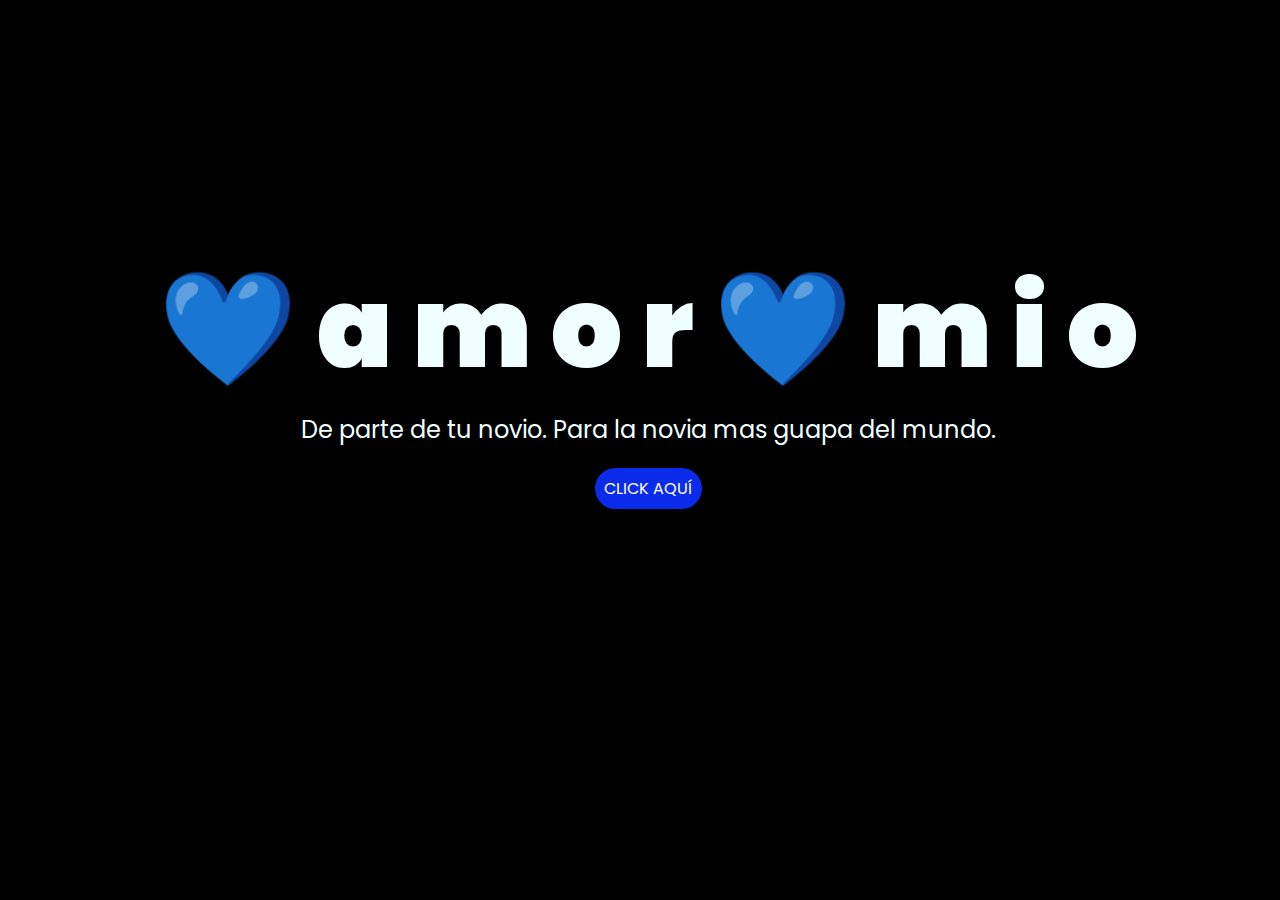
<file: index.html>
<!DOCTYPE html>
<html lang="es">

<head>
    <meta charset="UTF-8">
    <meta http-equiv="X-UA-Compatible" content="IE=edge">
    <meta name="viewport" content="width=device-width, initial-scale=1.0">
    <link rel="stylesheet" href="css/style.css">
    <link rel="icon" href="img/flowers.png" type="image/x-icon">
    <title>Flowers</title>
</head>

<body>
    <div class="greetings">
        <span>💙</span>
        <span>a</span>
        <span>m</span>
        <span>o</span>
        <span>r</span>
        <span>💙</span>
        <span>m</span>
        <span>i</span>
        <span>o</span>
    </div>
    <div class="description">
        <span>De parte de tu novio.
            Para la novia mas guapa del mundo.
        </span>
    </div>
    <div class="button">
        <button class="botones">
            <a href="flower.html" style="color: #fff;">CLICK AQUÍ</a>
        </button>
    </div>

</body>

</html>
</file>
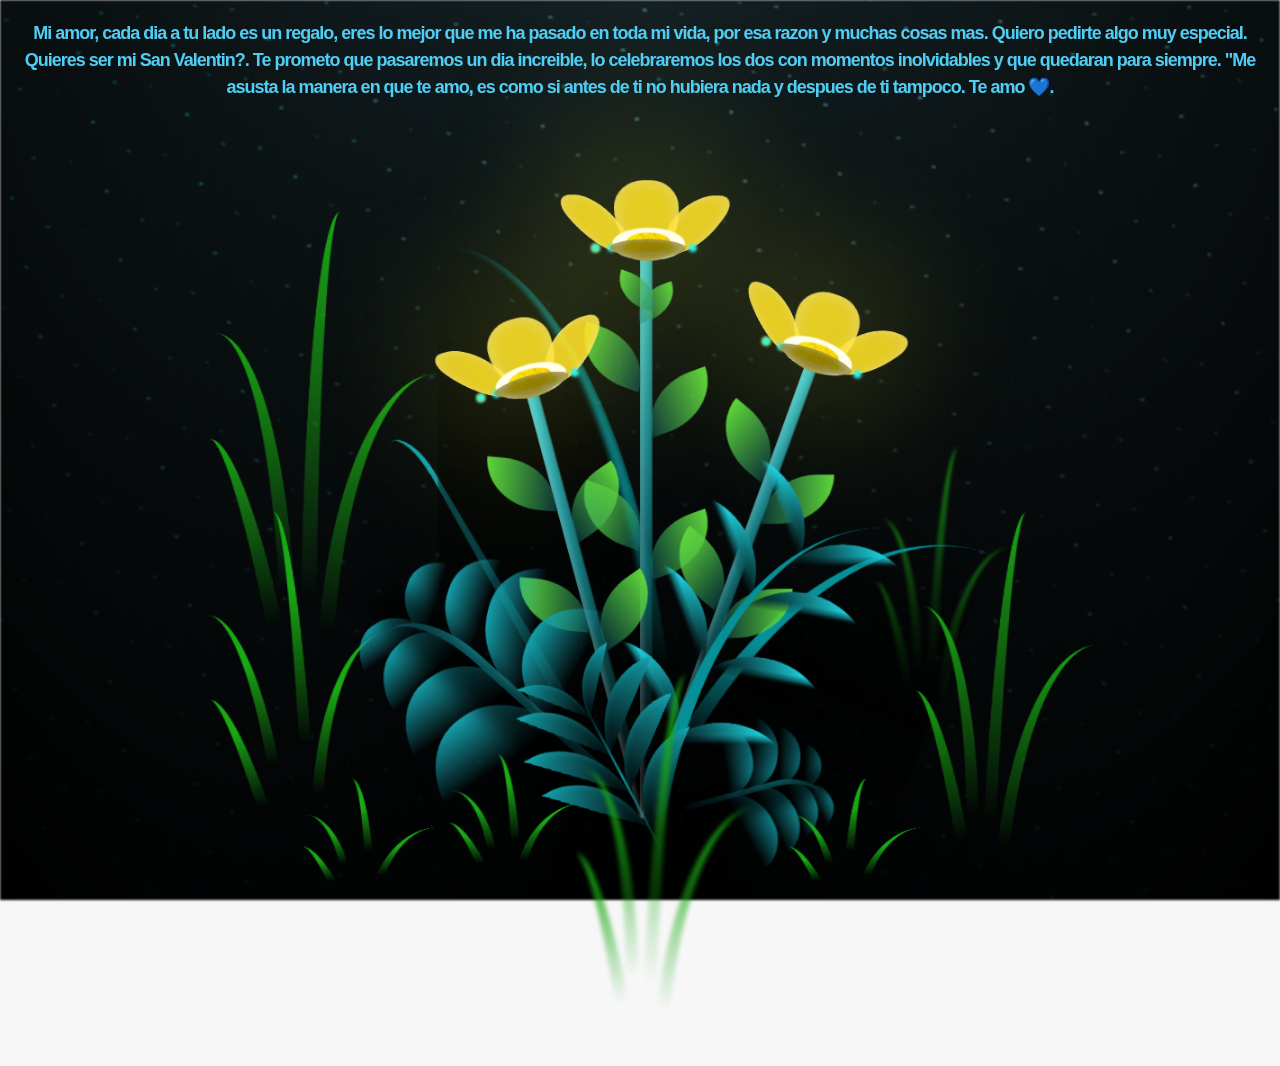
<file: flower.html>
<!DOCTYPE html>
<html lang="es">
  <head>
    <meta charset="UTF-8" />
    <meta http-equiv="X-UA-Compatible" content="IE=edge" />
    <meta name="viewport" content="width=device-width, initial-scale=1.0" />
    <link rel="stylesheet" href="css/main.css" />
    <link rel="icon" href="img/flowers.png" type="image/x-icon" />
    <title>Flower</title>
  </head>
  <body class="container">
    <div id="lyrics">
      <audio src="sound/ChristianBasso&HaienQiu-Flowers.mp3" autoplay></audio>
    </div>
    
    <h1 class="titulo"> Mi amor, cada dia a tu lado es un regalo, eres lo mejor que me ha pasado en toda mi vida, por esa razon y  muchas cosas mas. Quiero pedirte algo muy especial. Quieres ser mi San Valentin?. Te prometo que  pasaremos un dia increible, lo celebraremos los dos con momentos inolvidables y que quedaran para siempre. "Me asusta la manera en que te amo, es como si antes de ti no hubiera nada y despues de ti tampoco. Te amo 💙. </h1>
    <div class="night"></div>
    <div class="flowers">
      <div class="flower flower--1">
        <div class="flower__leafs flower__leafs--1">
          <div class="flower__leaf flower__leaf--1"></div>
          <div class="flower__leaf flower__leaf--2"></div>
          <div class="flower__leaf flower__leaf--3"></div>
          <div class="flower__leaf flower__leaf--4"></div>
          <div class="flower__white-circle"></div>

          <div class="flower__light flower__light--1"></div>
          <div class="flower__light flower__light--2"></div>
          <div class="flower__light flower__light--3"></div>
          <div class="flower__light flower__light--4"></div>
          <div class="flower__light flower__light--5"></div>
          <div class="flower__light flower__light--6"></div>
          <div class="flower__light flower__light--7"></div>
          <div class="flower__light flower__light--8"></div>
        </div>
        <div class="flower__line">
          <div class="flower__line__leaf flower__line__leaf--1"></div>
          <div class="flower__line__leaf flower__line__leaf--2"></div>
          <div class="flower__line__leaf flower__line__leaf--3"></div>
          <div class="flower__line__leaf flower__line__leaf--4"></div>
          <div class="flower__line__leaf flower__line__leaf--5"></div>
          <div class="flower__line__leaf flower__line__leaf--6"></div>
        </div>
      </div>

      <div class="flower flower--2">
        <div class="flower__leafs flower__leafs--2">
          <div class="flower__leaf flower__leaf--1"></div>
          <div class="flower__leaf flower__leaf--2"></div>
          <div class="flower__leaf flower__leaf--3"></div>
          <div class="flower__leaf flower__leaf--4"></div>
          <div class="flower__white-circle"></div>

          <div class="flower__light flower__light--1"></div>
          <div class="flower__light flower__light--2"></div>
          <div class="flower__light flower__light--3"></div>
          <div class="flower__light flower__light--4"></div>
          <div class="flower__light flower__light--5"></div>
          <div class="flower__light flower__light--6"></div>
          <div class="flower__light flower__light--7"></div>
          <div class="flower__light flower__light--8"></div>
        </div>
        <div class="flower__line">
          <div class="flower__line__leaf flower__line__leaf--1"></div>
          <div class="flower__line__leaf flower__line__leaf--2"></div>
          <div class="flower__line__leaf flower__line__leaf--3"></div>
          <div class="flower__line__leaf flower__line__leaf--4"></div>
        </div>
      </div>

      <div class="flower flower--3">
        <div class="flower__leafs flower__leafs--3">
          <div class="flower__leaf flower__leaf--1"></div>
          <div class="flower__leaf flower__leaf--2"></div>
          <div class="flower__leaf flower__leaf--3"></div>
          <div class="flower__leaf flower__leaf--4"></div>
          <div class="flower__white-circle"></div>

          <div class="flower__light flower__light--1"></div>
          <div class="flower__light flower__light--2"></div>
          <div class="flower__light flower__light--3"></div>
          <div class="flower__light flower__light--4"></div>
          <div class="flower__light flower__light--5"></div>
          <div class="flower__light flower__light--6"></div>
          <div class="flower__light flower__light--7"></div>
          <div class="flower__light flower__light--8"></div>
        </div>
        <div class="flower__line">
          <div class="flower__line__leaf flower__line__leaf--1"></div>
          <div class="flower__line__leaf flower__line__leaf--2"></div>
          <div class="flower__line__leaf flower__line__leaf--3"></div>
          <div class="flower__line__leaf flower__line__leaf--4"></div>
        </div>
      </div>

      <div class="grow-ans" style="--d: 1.2s">
        <div class="flower__g-long">
          <div class="flower__g-long__top"></div>
          <div class="flower__g-long__bottom"></div>
        </div>
      </div>

      <div class="growing-grass">
        <div class="flower__grass flower__grass--1">
          <div class="flower__grass--top"></div>
          <div class="flower__grass--bottom"></div>
          <div class="flower__grass__leaf flower__grass__leaf--1"></div>
          <div class="flower__grass__leaf flower__grass__leaf--2"></div>
          <div class="flower__grass__leaf flower__grass__leaf--3"></div>
          <div class="flower__grass__leaf flower__grass__leaf--4"></div>
          <div class="flower__grass__leaf flower__grass__leaf--5"></div>
          <div class="flower__grass__leaf flower__grass__leaf--6"></div>
          <div class="flower__grass__leaf flower__grass__leaf--7"></div>
          <div class="flower__grass__leaf flower__grass__leaf--8"></div>
          <div class="flower__grass__overlay"></div>
        </div>
      </div>

      <div class="growing-grass">
        <div class="flower__grass flower__grass--2">
          <div class="flower__grass--top"></div>
          <div class="flower__grass--bottom"></div>
          <div class="flower__grass__leaf flower__grass__leaf--1"></div>
          <div class="flower__grass__leaf flower__grass__leaf--2"></div>
          <div class="flower__grass__leaf flower__grass__leaf--3"></div>
          <div class="flower__grass__leaf flower__grass__leaf--4"></div>
          <div class="flower__grass__leaf flower__grass__leaf--5"></div>
          <div class="flower__grass__leaf flower__grass__leaf--6"></div>
          <div class="flower__grass__leaf flower__grass__leaf--7"></div>
          <div class="flower__grass__leaf flower__grass__leaf--8"></div>
          <div class="flower__grass__overlay"></div>
        </div>
      </div>

      <div class="grow-ans" style="--d: 2.4s">
        <div class="flower__g-right flower__g-right--1">
          <div class="leaf"></div>
        </div>
      </div>

      <div class="grow-ans" style="--d: 2.8s">
        <div class="flower__g-right flower__g-right--2">
          <div class="leaf"></div>
        </div>
      </div>

      <div class="grow-ans" style="--d: 2.8s">
        <div class="flower__g-front">
          <div
            class="flower__g-front__leaf-wrapper flower__g-front__leaf-wrapper--1"
          >
            <div class="flower__g-front__leaf"></div>
          </div>
          <div
            class="flower__g-front__leaf-wrapper flower__g-front__leaf-wrapper--2"
          >
            <div class="flower__g-front__leaf"></div>
          </div>
          <div
            class="flower__g-front__leaf-wrapper flower__g-front__leaf-wrapper--3"
          >
            <div class="flower__g-front__leaf"></div>
          </div>
          <div
            class="flower__g-front__leaf-wrapper flower__g-front__leaf-wrapper--4"
          >
            <div class="flower__g-front__leaf"></div>
          </div>
          <div
            class="flower__g-front__leaf-wrapper flower__g-front__leaf-wrapper--5"
          >
            <div class="flower__g-front__leaf"></div>
          </div>
          <div
            class="flower__g-front__leaf-wrapper flower__g-front__leaf-wrapper--6"
          >
            <div class="flower__g-front__leaf"></div>
          </div>
          <div
            class="flower__g-front__leaf-wrapper flower__g-front__leaf-wrapper--7"
          >
            <div class="flower__g-front__leaf"></div>
          </div>
          <div
            class="flower__g-front__leaf-wrapper flower__g-front__leaf-wrapper--8"
          >
            <div class="flower__g-front__leaf"></div>
          </div>
          <div class="flower__g-front__line"></div>
        </div>
      </div>

      <div class="grow-ans" style="--d: 3.2s">
        <div class="flower__g-fr">
          <div class="leaf"></div>
          <div class="flower__g-fr__leaf flower__g-fr__leaf--1"></div>
          <div class="flower__g-fr__leaf flower__g-fr__leaf--2"></div>
          <div class="flower__g-fr__leaf flower__g-fr__leaf--3"></div>
          <div class="flower__g-fr__leaf flower__g-fr__leaf--4"></div>
          <div class="flower__g-fr__leaf flower__g-fr__leaf--5"></div>
          <div class="flower__g-fr__leaf flower__g-fr__leaf--6"></div>
          <div class="flower__g-fr__leaf flower__g-fr__leaf--7"></div>
          <div class="flower__g-fr__leaf flower__g-fr__leaf--8"></div>
        </div>
      </div>

      <div class="long-g long-g--0">
        <div class="grow-ans" style="--d: 3s">
          <div class="leaf leaf--0"></div>
        </div>
        <div class="grow-ans" style="--d: 2.2s">
          <div class="leaf leaf--1"></div>
        </div>
        <div class="grow-ans" style="--d: 3.4s">
          <div class="leaf leaf--2"></div>
        </div>
        <div class="grow-ans" style="--d: 3.6s">
          <div class="leaf leaf--3"></div>
        </div>
      </div>

      <div class="long-g long-g--1">
        <div class="grow-ans" style="--d: 3.6s">
          <div class="leaf leaf--0"></div>
        </div>
        <div class="grow-ans" style="--d: 3.8s">
          <div class="leaf leaf--1"></div>
        </div>
        <div class="grow-ans" style="--d: 4s">
          <div class="leaf leaf--2"></div>
        </div>
        <div class="grow-ans" style="--d: 4.2s">
          <div class="leaf leaf--3"></div>
        </div>
      </div>

      <div class="long-g long-g--2">
        <div class="grow-ans" style="--d: 4s">
          <div class="leaf leaf--0"></div>
        </div>
        <div class="grow-ans" style="--d: 4.2s">
          <div class="leaf leaf--1"></div>
        </div>
        <div class="grow-ans" style="--d: 4.4s">
          <div class="leaf leaf--2"></div>
        </div>
        <div class="grow-ans" style="--d: 4.6s">
          <div class="leaf leaf--3"></div>
        </div>
      </div>

      <div class="long-g long-g--3">
        <div class="grow-ans" style="--d: 4s">
          <div class="leaf leaf--0"></div>
        </div>
        <div class="grow-ans" style="--d: 4.2s">
          <div class="leaf leaf--1"></div>
        </div>
        <div class="grow-ans" style="--d: 3s">
          <div class="leaf leaf--2"></div>
        </div>
        <div class="grow-ans" style="--d: 3.6s">
          <div class="leaf leaf--3"></div>
        </div>
      </div>

      <div class="long-g long-g--4">
        <div class="grow-ans" style="--d: 4s">
          <div class="leaf leaf--0"></div>
        </div>
        <div class="grow-ans" style="--d: 4.2s">
          <div class="leaf leaf--1"></div>
        </div>
        <div class="grow-ans" style="--d: 3s">
          <div class="leaf leaf--2"></div>
        </div>
        <div class="grow-ans" style="--d: 3.6s">
          <div class="leaf leaf--3"></div>
        </div>
      </div>

      <div class="long-g long-g--5">
        <div class="grow-ans" style="--d: 4s">
          <div class="leaf leaf--0"></div>
        </div>
        <div class="grow-ans" style="--d: 4.2s">
          <div class="leaf leaf--1"></div>
        </div>
        <div class="grow-ans" style="--d: 3s">
          <div class="leaf leaf--2"></div>
        </div>
        <div class="grow-ans" style="--d: 3.6s">
          <div class="leaf leaf--3"></div>
        </div>
      </div>

      <div class="long-g long-g--6">
        <div class="grow-ans" style="--d: 4.2s">
          <div class="leaf leaf--0"></div>
        </div>
        <div class="grow-ans" style="--d: 4.4s">
          <div class="leaf leaf--1"></div>
        </div>
        <div class="grow-ans" style="--d: 4.6s">
          <div class="leaf leaf--2"></div>
        </div>
        <div class="grow-ans" style="--d: 4.8s">
          <div class="leaf leaf--3"></div>
        </div>
      </div>

      <div class="long-g long-g--7">
        <div class="grow-ans" style="--d: 3s">
          <div class="leaf leaf--0"></div>
        </div>
        <div class="grow-ans" style="--d: 3.2s">
          <div class="leaf leaf--1"></div>
        </div>
        <div class="grow-ans" style="--d: 3.5s">
          <div class="leaf leaf--2"></div>
        </div>
        <div class="grow-ans" style="--d: 3.6s">
          <div class="leaf leaf--3"></div>
        </div>
      </div>
    </div>
    <script src="anim.js"></script>
    <script src="main.js"></script>
  </body>
</html>
</file>
<file: css/style.css>
@import url('https://fonts.googleapis.com/css2?family=Poppins:ital,wght@0,500;1,900&display=swap');
*{
    font-family: 'Poppins',cursive;
}
body{
    color: azure;
    width: 100%;
    height: 82vh;
    display: flex;
    flex-direction: column;
    align-items: center;
    justify-content: center;
    background-color: black;
    /* padding-top: -30; */
}

.botones{
    padding: 9px;
    border-radius: 80px;
    background-color: transparent;
    border: none;
}

.botones a{
    background-color: #0a2be9;
    padding: 9px;
    border-radius: 80px;
    -webkit-border-radius: 80px;
    -moz-border-radius: 80px;
    -ms-border-radius: 80px;
    -o-border-radius: 80px;

}

.botones a:focus{
    background-color: rgb(50, 194, 194);
}

.greetings{
    font-size: 7rem;
    font-weight: 900;
}
.greetings > span{
    animation: glow 2.5s ease-in-out infinite;
}
@keyframes glow{
    0%, 100%{
        color: #fff;
        text-shadow: 0 0 12px #39c6d6, 0 0 50px #39c6d6, 0 0 100px #39c6d6;
    }
    10%, 90%{
        color: #111;
        text-shadow: none;
    }
}
.greetings > span:nth-child(2){
    animation-delay: .2s ;
}
.greetings > span:nth-child(3){
    animation-delay: .4s ;
}
.greetings > span:nth-child(4){
    animation-delay: .6s;
}
.greetings > span:nth-child(5){
    animation-delay: .8s;
}
.greetings > span:nth-child(6){
    animation-delay: 1s;
}

.description{
    font-size: 1.5rem;
    margin-bottom: 20px;
}

.button a{
    text-decoration: none;
    font-size: 1rem;
    color: #111;
}

@media screen and (max-width:574px){
    .greetings{
        display: block;
        font-size: 4rem;
        font-weight: 800;
        text-align: center;
    }
    .description{
        font-size: 2rem;
    }
    
    .button a{
        font-size: 1rem;
    }
}
</file>
<file: css/main.css>
*,
*::after,
*::before {
  padding: 0;
  margin: 0;
  box-sizing: border-box;
}

:root {
  --dark-color: #000;
}

body {
  display: flex;
  align-items: flex-end;
  justify-content: center;
  min-height: 100vh;
  background-color: var(--dark-color);
  overflow: hidden;
  perspective: 1000px;
}

#lyrics {
  font-size: 28px;
  font-family: "Franklin Gothic Medium", "Arial Narrow", Arial, sans-serif;
  color: white;
  position: absolute;
  margin-bottom: 20%;
  z-index: 1;
  font-weight: bold;
  letter-spacing: 4px;
}
@media only screen and (max-width: 600px) {
  /* Estilos específicos para dispositivos con un ancho máximo de 600px */
  #lyrics {
      font-size: 14px; /* Reduce el tamaño del texto para dispositivos más pequeños */
      margin-bottom: 530px;
      letter-spacing: 3px;
  }

}
.titulo {
  width: 1250px;
  font-family: "Lucida Calligraphy", Edwardian Script ITC, sans-serif;
  font-weight: bold;
  letter-spacing: -1px;
  margin-bottom: 20px; /* Reducir el margen inferior */
  color: rgb(79, 205, 243);
  opacity: 100%;
  animation: fadeIn 3s ease-in-out forwards;
  text-align: center; /* Centrar el texto */
  font-size: large;
  position: absolute; /* Posicionar el título en la parte superior */
  top: 20px; /* Ajustar la distancia desde la parte superior */
  left: 50%; /* Centrar horizontalmente */
  transform: translateX(-50%); /* Centrar horizontalmente */
  z-index: 2; /* Asegurar que el título esté por encima de otros elementos */
  
}
@keyframes fadeIn {
  from {
    opacity: 0;
  }
  to {
    opacity: 1;
  }
}

.night {
  z-index: -1;
  position: absolute;
  left: 50%;
  top: 0;
  transform: translateX(-50%);
  width: 100%;
  height: 100%;
  filter: blur(0.1vmin);
  background-image: radial-gradient(
      ellipse at top,
      transparent 0%,
      var(--dark-color)
    ),
    radial-gradient(
      ellipse at bottom,
      var(--dark-color),
      rgba(145, 233, 255, 0.2)
    ),
    repeating-linear-gradient(
      220deg,
      rgb(0, 0, 0) 0px,
      rgb(0, 0, 0) 19px,
      transparent 19px,
      transparent 22px
    ),
    repeating-linear-gradient(
      189deg,
      rgb(0, 0, 0) 0px,
      rgb(0, 0, 0) 19px,
      transparent 19px,
      transparent 22px
    ),
    repeating-linear-gradient(
      148deg,
      rgb(0, 0, 0) 0px,
      rgb(0, 0, 0) 19px,
      transparent 19px,
      transparent 22px
    ),
    linear-gradient(90deg, rgb(0, 255, 250), rgb(240, 240, 240));
}

.flowers {
  position: relative;
  transform: scale(0.9);
  /*margin-bottom: 100px;
  */
}

@media only screen and (max-width: 600px) {
  /* Estilos específicos para dispositivos con un ancho máximo de 600px */
.flowers {
      font-size: 14px;
      margin-bottom: 35%;
      letter-spacing: 3px;
      transform: scale(1.0);
}

}

.flower {
  position: absolute;
  bottom: 10vmin;
  transform-origin: bottom center;
  z-index: 10;
  --fl-speed: 0.8s;
}
.flower--1 {
  -webkit-animation: moving-flower-1 4s linear infinite;
  animation: moving-flower-1 4s linear infinite;
}
.flower--1 .flower__line {
  height: 70vmin;
  -webkit-animation-delay: 0.3s;
  animation-delay: 0.3s;
}
.flower--1 .flower__line__leaf--1 {
  -webkit-animation: blooming-leaf-right var(--fl-speed) 1.6s backwards;
  animation: blooming-leaf-right var(--fl-speed) 1.6s backwards;
}
.flower--1 .flower__line__leaf--2 {
  -webkit-animation: blooming-leaf-right var(--fl-speed) 1.4s backwards;
  animation: blooming-leaf-right var(--fl-speed) 1.4s backwards;
}
.flower--1 .flower__line__leaf--3 {
  -webkit-animation: blooming-leaf-left var(--fl-speed) 1.2s backwards;
  animation: blooming-leaf-left var(--fl-speed) 1.2s backwards;
}
.flower--1 .flower__line__leaf--4 {
  -webkit-animation: blooming-leaf-left var(--fl-speed) 1s backwards;
  animation: blooming-leaf-left var(--fl-speed) 1s backwards;
}
.flower--1 .flower__line__leaf--5 {
  -webkit-animation: blooming-leaf-right var(--fl-speed) 1.8s backwards;
  animation: blooming-leaf-right var(--fl-speed) 1.8s backwards;
}
.flower--1 .flower__line__leaf--6 {
  -webkit-animation: blooming-leaf-left var(--fl-speed) 2s backwards;
  animation: blooming-leaf-left var(--fl-speed) 2s backwards;
}
.flower--2 {
  left: 50%;
  transform: rotate(20deg);
  -webkit-animation: moving-flower-2 4s linear infinite;
  animation: moving-flower-2 4s linear infinite;
}
.flower--2 .flower__line {
  height: 60vmin;
  -webkit-animation-delay: 0.6s;
  animation-delay: 0.6s;
}
.flower--2 .flower__line__leaf--1 {
  -webkit-animation: blooming-leaf-right var(--fl-speed) 1.9s backwards;
  animation: blooming-leaf-right var(--fl-speed) 1.9s backwards;
}
.flower--2 .flower__line__leaf--2 {
  -webkit-animation: blooming-leaf-right var(--fl-speed) 1.7s backwards;
  animation: blooming-leaf-right var(--fl-speed) 1.7s backwards;
}
.flower--2 .flower__line__leaf--3 {
  -webkit-animation: blooming-leaf-left var(--fl-speed) 1.5s backwards;
  animation: blooming-leaf-left var(--fl-speed) 1.5s backwards;
}
.flower--2 .flower__line__leaf--4 {
  -webkit-animation: blooming-leaf-left var(--fl-speed) 1.3s backwards;
  animation: blooming-leaf-left var(--fl-speed) 1.3s backwards;
}
.flower--3 {
  left: 50%;
  transform: rotate(-15deg);
  -webkit-animation: moving-flower-3 4s linear infinite;
  animation: moving-flower-3 4s linear infinite;
}
.flower--3 .flower__line {
  -webkit-animation-delay: 0.9s;
  animation-delay: 0.9s;
}
.flower--3 .flower__line__leaf--1 {
  -webkit-animation: blooming-leaf-right var(--fl-speed) 2.5s backwards;
  animation: blooming-leaf-right var(--fl-speed) 2.5s backwards;
}
.flower--3 .flower__line__leaf--2 {
  -webkit-animation: blooming-leaf-right var(--fl-speed) 2.3s backwards;
  animation: blooming-leaf-right var(--fl-speed) 2.3s backwards;
}
.flower--3 .flower__line__leaf--3 {
  -webkit-animation: blooming-leaf-left var(--fl-speed) 2.1s backwards;
  animation: blooming-leaf-left var(--fl-speed) 2.1s backwards;
}
.flower--3 .flower__line__leaf--4 {
  -webkit-animation: blooming-leaf-left var(--fl-speed) 1.9s backwards;
  animation: blooming-leaf-left var(--fl-speed) 1.9s backwards;
}
.flower__leafs {
  position: relative;
  -webkit-animation: blooming-flower 2s backwards;
  animation: blooming-flower 2s backwards;
}
.flower__leafs--1 {
  -webkit-animation-delay: 1.1s;
  animation-delay: 1.1s;
}
.flower__leafs--2 {
  -webkit-animation-delay: 1.4s;
  animation-delay: 1.4s;
}
.flower__leafs--3 {
  -webkit-animation-delay: 1.7s;
  animation-delay: 1.7s;
}
.flower__leafs::after {
  content: "";
  position: absolute;
  left: 0;
  top: 0;
  transform: translate(-50%, -100%);
  width: 8vmin;
  height: 8vmin;
  background-color: #f9fd25;
  /* background-color: #fd2525; */
  filter: blur(10vmin);
}
.flower__leaf {
  position: absolute;
  bottom: 0;
  left: 50%;
  width: 8vmin;
  height: 11vmin;
  border-radius: 51% 49% 47% 53%/44% 45% 55% 69%;
  background-color: #253bfd;
  background-color: #fddd25;
  transform-origin: bottom center;
  opacity: 0.9;
  box-shadow: inset 0 0 2vmin rgba(255, 255, 255, 0.5);
}
.flower__leaf--1 {
  transform: translate(-10%, 1%) rotateY(40deg) rotateX(-50deg);
}
.flower__leaf--2 {
  transform: translate(-50%, -4%) rotateX(40deg);
}
.flower__leaf--3 {
  transform: translate(-90%, 0%) rotateY(45deg) rotateX(50deg);
}
.flower__leaf--4 {
  width: 8vmin;
  height: 8vmin;
  transform-origin: bottom left;
  border-radius: 4vmin 10vmin 4vmin 4vmin;
  transform: translate(0%, 18%) rotateX(70deg) rotate(-43deg);
  background-color: #7c6901;
  z-index: 1;
  opacity: 0.8;
}
.flower__white-circle {
  position: absolute;
  left: -3.5vmin;
  top: -3vmin;
  width: 9vmin;
  height: 4vmin;
  border-radius: 50%;
  background-color: #fff;
}
.flower__white-circle::after {
  content: "";
  position: absolute;
  left: 50%;
  top: 45%;
  transform: translate(-50%, -50%);
  width: 60%;
  height: 60%;
  border-radius: inherit;
  background-image: repeating-linear-gradient(
      135deg,
      rgba(0, 0, 0, 0.03) 0px,
      rgba(0, 0, 0, 0.03) 1px,
      transparent 1px,
      transparent 12px
    ),
    repeating-linear-gradient(
      45deg,
      rgba(0, 0, 0, 0.03) 0px,
      rgba(0, 0, 0, 0.03) 1px,
      transparent 1px,
      transparent 12px
    ),
    repeating-linear-gradient(
      67.5deg,
      rgba(0, 0, 0, 0.03) 0px,
      rgba(0, 0, 0, 0.03) 1px,
      transparent 1px,
      transparent 12px
    ),
    repeating-linear-gradient(
      135deg,
      rgba(0, 0, 0, 0.03) 0px,
      rgba(0, 0, 0, 0.03) 1px,
      transparent 1px,
      transparent 12px
    ),
    repeating-linear-gradient(
      45deg,
      rgba(0, 0, 0, 0.03) 0px,
      rgba(0, 0, 0, 0.03) 1px,
      transparent 1px,
      transparent 12px
    ),
    repeating-linear-gradient(
      112.5deg,
      rgba(0, 0, 0, 0.03) 0px,
      rgba(0, 0, 0, 0.03) 1px,
      transparent 1px,
      transparent 12px
    ),
    repeating-linear-gradient(
      112.5deg,
      rgba(0, 0, 0, 0.03) 0px,
      rgba(0, 0, 0, 0.03) 1px,
      transparent 1px,
      transparent 12px
    ),
    repeating-linear-gradient(
      45deg,
      rgba(0, 0, 0, 0.03) 0px,
      rgba(0, 0, 0, 0.03) 1px,
      transparent 1px,
      transparent 12px
    ),
    repeating-linear-gradient(
      22.5deg,
      rgba(0, 0, 0, 0.03) 0px,
      rgba(0, 0, 0, 0.03) 1px,
      transparent 1px,
      transparent 12px
    ),
    repeating-linear-gradient(
      45deg,
      rgba(0, 0, 0, 0.03) 0px,
      rgba(0, 0, 0, 0.03) 1px,
      transparent 1px,
      transparent 12px
    ),
    repeating-linear-gradient(
      22.5deg,
      rgba(0, 0, 0, 0.03) 0px,
      rgba(0, 0, 0, 0.03) 1px,
      transparent 1px,
      transparent 12px
    ),
    repeating-linear-gradient(
      135deg,
      rgba(0, 0, 0, 0.03) 0px,
      rgba(0, 0, 0, 0.03) 1px,
      transparent 1px,
      transparent 12px
    ),
    repeating-linear-gradient(
      157.5deg,
      rgba(0, 0, 0, 0.03) 0px,
      rgba(0, 0, 0, 0.03) 1px,
      transparent 1px,
      transparent 12px
    ),
    repeating-linear-gradient(
      67.5deg,
      rgba(0, 0, 0, 0.03) 0px,
      rgba(0, 0, 0, 0.03) 1px,
      transparent 1px,
      transparent 12px
    ),
    repeating-linear-gradient(
      67.5deg,
      rgba(0, 0, 0, 0.03) 0px,
      rgba(0, 0, 0, 0.03) 1px,
      transparent 1px,
      transparent 12px
    ),
    linear-gradient(90deg, rgb(255, 235, 18), rgb(255, 206, 0));
}
.flower__line {
  height: 55vmin;
  width: 1.5vmin;
  background-image: linear-gradient(
      to left,
      rgba(0, 0, 0, 0.2),
      transparent,
      rgba(255, 255, 255, 0.2)
    ),
    linear-gradient(to top, transparent 10%, #14757a, #39c6d6);
  box-shadow: inset 0 0 2px rgba(0, 0, 0, 0.5);
  -webkit-animation: grow-flower-tree 4s backwards;
  animation: grow-flower-tree 4s backwards;
}
.flower__line__leaf {
  --w: 7vmin;
  --h: calc(var(--w) + 2vmin);
  position: absolute;
  top: 20%;
  left: 90%;
  width: var(--w);
  height: var(--h);
  border-top-right-radius: var(--h);
  border-bottom-left-radius: var(--h);
  background-image: linear-gradient(to top, rgba(20, 117, 122, 0.4), #5ed639);
}
.flower__line__leaf--1 {
  transform: rotate(70deg) rotateY(30deg);
}
.flower__line__leaf--2 {
  top: 45%;
  transform: rotate(70deg) rotateY(30deg);
}
.flower__line__leaf--3,
.flower__line__leaf--4,
.flower__line__leaf--6 {
  border-top-right-radius: 0;
  border-bottom-left-radius: 0;
  border-top-left-radius: var(--h);
  border-bottom-right-radius: var(--h);
  left: -460%;
  top: 12%;
  transform: rotate(-70deg) rotateY(30deg);
}
.flower__line__leaf--4 {
  top: 40%;
}
.flower__line__leaf--5 {
  top: 0;
  transform-origin: left;
  transform: rotate(70deg) rotateY(30deg) scale(0.6);
}
.flower__line__leaf--6 {
  top: -2%;
  left: -450%;
  transform-origin: right;
  transform: rotate(-70deg) rotateY(30deg) scale(0.6);
}
.flower__light {
  position: absolute;
  bottom: 0vmin;
  width: 1vmin;
  height: 1vmin;
  background-color: rgb(255, 251, 0);
  border-radius: 50%;
  filter: blur(0.2vmin);
  -webkit-animation: light-ans 4s linear infinite backwards;
  animation: light-ans 4s linear infinite backwards;
}
.flower__light:nth-child(odd) {
  background-color: #23f0ff;
}
.flower__light--1 {
  left: -2vmin;
  -webkit-animation-delay: 1s;
  animation-delay: 1s;
}
.flower__light--2 {
  left: 3vmin;
  -webkit-animation-delay: 0.5s;
  animation-delay: 0.5s;
}
.flower__light--3 {
  left: -6vmin;
  -webkit-animation-delay: 0.3s;
  animation-delay: 0.3s;
}
.flower__light--4 {
  left: 6vmin;
  -webkit-animation-delay: 0.9s;
  animation-delay: 0.9s;
}
.flower__light--5 {
  left: -1vmin;
  -webkit-animation-delay: 1.5s;
  animation-delay: 1.5s;
}
.flower__light--6 {
  left: -4vmin;
  -webkit-animation-delay: 3s;
  animation-delay: 3s;
}
.flower__light--7 {
  left: 3vmin;
  -webkit-animation-delay: 2s;
  animation-delay: 2s;
}
.flower__light--8 {
  left: -6vmin;
  -webkit-animation-delay: 3.5s;
  animation-delay: 3.5s;
}
.flower__grass {
  --c: #159faa;
  --line-w: 1.5vmin;
  position: absolute;
  bottom: 12vmin;
  left: -7vmin;
  display: flex;
  flex-direction: column;
  align-items: flex-end;
  z-index: 20;
  transform-origin: bottom center;
  transform: rotate(-48deg) rotateY(40deg);
}
.flower__grass--1 {
  -webkit-animation: moving-grass 2s linear infinite;
  animation: moving-grass 2s linear infinite;
}
.flower__grass--2 {
  left: 2vmin;
  bottom: 10vmin;
  transform: scale(0.5) rotate(75deg) rotateX(10deg) rotateY(-200deg);
  opacity: 0.8;
  z-index: 0;
  -webkit-animation: moving-grass--2 1.5s linear infinite;
  animation: moving-grass--2 1.5s linear infinite;
}
.flower__grass--top {
  width: 7vmin;
  height: 10vmin;
  border-top-right-radius: 100%;
  border-right: var(--line-w) solid var(--c);
  transform-origin: bottom center;
  transform: rotate(-2deg);
}
.flower__grass--bottom {
  margin-top: -2px;
  width: var(--line-w);
  height: 25vmin;
  background-image: linear-gradient(to top, transparent, var(--c));
}
.flower__grass__leaf {
  --size: 10vmin;
  position: absolute;
  width: calc(var(--size) * 2.1);
  height: var(--size);
  border-top-left-radius: var(--size);
  border-top-right-radius: var(--size);
  background-image: linear-gradient(
    to top,
    transparent,
    transparent 30%,
    var(--c)
  );
  z-index: 100;
}
.flower__grass__leaf--1 {
  top: -6%;
  left: 30%;
  --size: 6vmin;
  transform: rotate(-20deg);
  -webkit-animation: growing-grass-ans--1 2s 2.6s backwards;
  animation: growing-grass-ans--1 2s 2.6s backwards;
}
@-webkit-keyframes growing-grass-ans--1 {
  0% {
    transform-origin: bottom left;
    transform: rotate(-20deg) scale(0);
  }
}
@keyframes growing-grass-ans--1 {
  0% {
    transform-origin: bottom left;
    transform: rotate(-20deg) scale(0);
  }
}
.flower__grass__leaf--2 {
  top: -5%;
  left: -110%;
  --size: 6vmin;
  transform: rotate(10deg);
  -webkit-animation: growing-grass-ans--2 2s 2.4s linear backwards;
  animation: growing-grass-ans--2 2s 2.4s linear backwards;
}
@-webkit-keyframes growing-grass-ans--2 {
  0% {
    transform-origin: bottom right;
    transform: rotate(10deg) scale(0);
  }
}
@keyframes growing-grass-ans--2 {
  0% {
    transform-origin: bottom right;
    transform: rotate(10deg) scale(0);
  }
}
.flower__grass__leaf--3 {
  top: 5%;
  left: 60%;
  --size: 8vmin;
  transform: rotate(-18deg) rotateX(-20deg);
  -webkit-animation: growing-grass-ans--3 2s 2.2s linear backwards;
  animation: growing-grass-ans--3 2s 2.2s linear backwards;
}
@-webkit-keyframes growing-grass-ans--3 {
  0% {
    transform-origin: bottom left;
    transform: rotate(-18deg) rotateX(-20deg) scale(0);
  }
}
@keyframes growing-grass-ans--3 {
  0% {
    transform-origin: bottom left;
    transform: rotate(-18deg) rotateX(-20deg) scale(0);
  }
}
.flower__grass__leaf--4 {
  top: 6%;
  left: -135%;
  --size: 8vmin;
  transform: rotate(2deg);
  -webkit-animation: growing-grass-ans--4 2s 2s linear backwards;
  animation: growing-grass-ans--4 2s 2s linear backwards;
}
@-webkit-keyframes growing-grass-ans--4 {
  0% {
    transform-origin: bottom right;
    transform: rotate(2deg) scale(0);
  }
}
@keyframes growing-grass-ans--4 {
  0% {
    transform-origin: bottom right;
    transform: rotate(2deg) scale(0);
  }
}
.flower__grass__leaf--5 {
  top: 20%;
  left: 60%;
  --size: 10vmin;
  transform: rotate(-24deg) rotateX(-20deg);
  -webkit-animation: growing-grass-ans--5 2s 1.8s linear backwards;
  animation: growing-grass-ans--5 2s 1.8s linear backwards;
}
@-webkit-keyframes growing-grass-ans--5 {
  0% {
    transform-origin: bottom left;
    transform: rotate(-24deg) rotateX(-20deg) scale(0);
  }
}
@keyframes growing-grass-ans--5 {
  0% {
    transform-origin: bottom left;
    transform: rotate(-24deg) rotateX(-20deg) scale(0);
  }
}
.flower__grass__leaf--6 {
  top: 22%;
  left: -180%;
  --size: 10vmin;
  transform: rotate(10deg);
  -webkit-animation: growing-grass-ans--6 2s 1.6s linear backwards;
  animation: growing-grass-ans--6 2s 1.6s linear backwards;
}
@-webkit-keyframes growing-grass-ans--6 {
  0% {
    transform-origin: bottom right;
    transform: rotate(10deg) scale(0);
  }
}
@keyframes growing-grass-ans--6 {
  0% {
    transform-origin: bottom right;
    transform: rotate(10deg) scale(0);
  }
}
.flower__grass__leaf--7 {
  top: 39%;
  left: 70%;
  --size: 10vmin;
  transform: rotate(-10deg);
  -webkit-animation: growing-grass-ans--7 2s 1.4s linear backwards;
  animation: growing-grass-ans--7 2s 1.4s linear backwards;
}
@-webkit-keyframes growing-grass-ans--7 {
  0% {
    transform-origin: bottom left;
    transform: rotate(-10deg) scale(0);
  }
}
@keyframes growing-grass-ans--7 {
  0% {
    transform-origin: bottom left;
    transform: rotate(-10deg) scale(0);
  }
}
.flower__grass__leaf--8 {
  top: 40%;
  left: -215%;
  --size: 11vmin;
  transform: rotate(10deg);
  -webkit-animation: growing-grass-ans--8 2s 1.2s linear backwards;
  animation: growing-grass-ans--8 2s 1.2s linear backwards;
}
@-webkit-keyframes growing-grass-ans--8 {
  0% {
    transform-origin: bottom right;
    transform: rotate(10deg) scale(0);
  }
}
@keyframes growing-grass-ans--8 {
  0% {
    transform-origin: bottom right;
    transform: rotate(10deg) scale(0);
  }
}
.flower__grass__overlay {
  position: absolute;
  top: -10%;
  right: 0%;
  width: 100%;
  height: 100%;
  background-color: rgba(0, 0, 0, 0.6);
  filter: blur(1.5vmin);
  z-index: 100;
}
.flower__g-long {
  --w: 2vmin;
  --h: 6vmin;
  --c: #159faa;
  position: absolute;
  bottom: 10vmin;
  left: -3vmin;
  transform-origin: bottom center;
  transform: rotate(-30deg) rotateY(-20deg);
  display: flex;
  flex-direction: column;
  align-items: flex-end;
  -webkit-animation: flower-g-long-ans 3s linear infinite;
  animation: flower-g-long-ans 3s linear infinite;
}
@-webkit-keyframes flower-g-long-ans {
  0%,
  100% {
    transform: rotate(-30deg) rotateY(-20deg);
  }
  50% {
    transform: rotate(-32deg) rotateY(-20deg);
  }
}
@keyframes flower-g-long-ans {
  0%,
  100% {
    transform: rotate(-30deg) rotateY(-20deg);
  }
  50% {
    transform: rotate(-32deg) rotateY(-20deg);
  }
}
.flower__g-long__top {
  top: calc(var(--h) * -1);
  width: calc(var(--w) + 1vmin);
  height: var(--h);
  border-top-right-radius: 100%;
  border-right: 0.7vmin solid var(--c);
  transform: translate(-0.7vmin, 1vmin);
}
.flower__g-long__bottom {
  width: var(--w);
  height: 50vmin;
  transform-origin: bottom center;
  background-image: linear-gradient(to top, transparent 30%, var(--c));
  box-shadow: inset 0 0 2px rgba(0, 0, 0, 0.5);
  -webkit-clip-path: polygon(35% 0, 65% 1%, 100% 100%, 0% 100%);
  clip-path: polygon(35% 0, 65% 1%, 100% 100%, 0% 100%);
}
.flower__g-right {
  position: absolute;
  bottom: 6vmin;
  left: -2vmin;
  transform-origin: bottom left;
  transform: rotate(20deg);
}
.flower__g-right .leaf {
  width: 30vmin;
  height: 50vmin;
  border-top-left-radius: 100%;
  border-left: 2vmin solid #079097;
  background-image: linear-gradient(
    to bottom,
    transparent,
    var(--dark-color) 60%
  );
  -webkit-mask-image: linear-gradient(to top, transparent 30%, #079097 60%);
}
.flower__g-right--1 {
  -webkit-animation: flower-g-right-ans 2.5s linear infinite;
  animation: flower-g-right-ans 2.5s linear infinite;
}
.flower__g-right--2 {
  left: 5vmin;
  transform: rotateY(-180deg);
  -webkit-animation: flower-g-right-ans--2 3s linear infinite;
  animation: flower-g-right-ans--2 3s linear infinite;
}
.flower__g-right--2 .leaf {
  height: 75vmin;
  filter: blur(0.3vmin);
  opacity: 0.8;
}
@-webkit-keyframes flower-g-right-ans {
  0%,
  100% {
    transform: rotate(20deg);
  }
  50% {
    transform: rotate(24deg) rotateX(-20deg);
  }
}
@keyframes flower-g-right-ans {
  0%,
  100% {
    transform: rotate(20deg);
  }
  50% {
    transform: rotate(24deg) rotateX(-20deg);
  }
}
@-webkit-keyframes flower-g-right-ans--2 {
  0%,
  100% {
    transform: rotateY(-180deg) rotate(0deg) rotateX(-20deg);
  }
  50% {
    transform: rotateY(-180deg) rotate(6deg) rotateX(-20deg);
  }
}
@keyframes flower-g-right-ans--2 {
  0%,
  100% {
    transform: rotateY(-180deg) rotate(0deg) rotateX(-20deg);
  }
  50% {
    transform: rotateY(-180deg) rotate(6deg) rotateX(-20deg);
  }
}
.flower__g-front {
  position: absolute;
  bottom: 6vmin;
  left: 2.5vmin;
  z-index: 100;
  transform-origin: bottom center;
  transform: rotate(-28deg) rotateY(30deg) scale(1.04);
  -webkit-animation: flower__g-front-ans 2s linear infinite;
  animation: flower__g-front-ans 2s linear infinite;
}
@-webkit-keyframes flower__g-front-ans {
  0%,
  100% {
    transform: rotate(-28deg) rotateY(30deg) scale(1.04);
  }
  50% {
    transform: rotate(-35deg) rotateY(40deg) scale(1.04);
  }
}
@keyframes flower__g-front-ans {
  0%,
  100% {
    transform: rotate(-28deg) rotateY(30deg) scale(1.04);
  }
  50% {
    transform: rotate(-35deg) rotateY(40deg) scale(1.04);
  }
}
.flower__g-front__line {
  width: 0.3vmin;
  height: 20vmin;
  background-image: linear-gradient(
    to top,
    transparent,
    #079097,
    transparent 100%
  );
  position: relative;
}
.flower__g-front__leaf-wrapper {
  position: absolute;
  top: 0;
  left: 0;
  transform-origin: bottom left;
  transform: rotate(10deg);
}
.flower__g-front__leaf-wrapper:nth-child(even) {
  left: 0vmin;
  transform: rotateY(-180deg) rotate(5deg);
  -webkit-animation: flower__g-front__leaf-left-ans 1s ease-in backwards;
  animation: flower__g-front__leaf-left-ans 1s ease-in backwards;
}
.flower__g-front__leaf-wrapper:nth-child(odd) {
  -webkit-animation: flower__g-front__leaf-ans 1s ease-in backwards;
  animation: flower__g-front__leaf-ans 1s ease-in backwards;
}
.flower__g-front__leaf-wrapper--1 {
  top: -8vmin;
  transform: scale(0.7);
  -webkit-animation: flower__g-front__leaf-ans 1s 5.5s ease-in backwards !important;
  animation: flower__g-front__leaf-ans 1s 5.5s ease-in backwards !important;
}
.flower__g-front__leaf-wrapper--2 {
  top: -8vmin;
  transform: rotateY(-180deg) scale(0.7) !important;
  -webkit-animation: flower__g-front__leaf-left-ans-2 1s 4.6s ease-in backwards !important;
  animation: flower__g-front__leaf-left-ans-2 1s 4.6s ease-in backwards !important;
}
.flower__g-front__leaf-wrapper--3 {
  top: -3vmin;
  -webkit-animation: flower__g-front__leaf-ans 1s 4.6s ease-in backwards;
  animation: flower__g-front__leaf-ans 1s 4.6s ease-in backwards;
}
.flower__g-front__leaf-wrapper--4 {
  top: -3vmin;
  transform: rotateY(-180deg) scale(0.9) !important;
  -webkit-animation: flower__g-front__leaf-left-ans-2 1s 4.6s ease-in backwards !important;
  animation: flower__g-front__leaf-left-ans-2 1s 4.6s ease-in backwards !important;
}
@-webkit-keyframes flower__g-front__leaf-left-ans-2 {
  0% {
    transform: rotateY(-180deg) scale(0);
  }
}
@keyframes flower__g-front__leaf-left-ans-2 {
  0% {
    transform: rotateY(-180deg) scale(0);
  }
}
.flower__g-front__leaf-wrapper--5,
.flower__g-front__leaf-wrapper--6 {
  top: 2vmin;
}
.flower__g-front__leaf-wrapper--7,
.flower__g-front__leaf-wrapper--8 {
  top: 6.5vmin;
}
.flower__g-front__leaf-wrapper--2 {
  -webkit-animation-delay: 5.2s !important;
  animation-delay: 5.2s !important;
}
.flower__g-front__leaf-wrapper--3 {
  -webkit-animation-delay: 4.9s !important;
  animation-delay: 4.9s !important;
}
.flower__g-front__leaf-wrapper--5 {
  -webkit-animation-delay: 4.3s !important;
  animation-delay: 4.3s !important;
}
.flower__g-front__leaf-wrapper--6 {
  -webkit-animation-delay: 4.1s !important;
  animation-delay: 4.1s !important;
}
.flower__g-front__leaf-wrapper--7 {
  -webkit-animation-delay: 3.8s !important;
  animation-delay: 3.8s !important;
}
.flower__g-front__leaf-wrapper--8 {
  -webkit-animation-delay: 3.5s !important;
  animation-delay: 3.5s !important;
}
@-webkit-keyframes flower__g-front__leaf-ans {
  0% {
    transform: rotate(10deg) scale(0);
  }
}
@keyframes flower__g-front__leaf-ans {
  0% {
    transform: rotate(10deg) scale(0);
  }
}
@-webkit-keyframes flower__g-front__leaf-left-ans {
  0% {
    transform: rotateY(-180deg) rotate(5deg) scale(0);
  }
}
@keyframes flower__g-front__leaf-left-ans {
  0% {
    transform: rotateY(-180deg) rotate(5deg) scale(0);
  }
}
.flower__g-front__leaf {
  width: 10vmin;
  height: 10vmin;
  border-radius: 100% 0% 0% 100%/100% 100% 0% 0%;
  box-shadow: inset 0 2px 1vmin hsla(184deg, 97%, 58%, 0.2);
  background-image: linear-gradient(
      to bottom left,
      transparent,
      var(--dark-color)
    ),
    linear-gradient(to bottom right, #159faa 50%, transparent 50%, transparent);
  -webkit-mask-image: linear-gradient(
    to bottom right,
    #159faa 50%,
    transparent 50%,
    transparent
  );
  mask-image: linear-gradient(
    to bottom right,
    #159faa 50%,
    transparent 50%,
    transparent
  );
}
.flower__g-fr {
  position: absolute;
  bottom: -4vmin;
  left: vmin;
  transform-origin: bottom left;
  z-index: 10;
  -webkit-animation: flower__g-fr-ans 2s linear infinite;
  animation: flower__g-fr-ans 2s linear infinite;
}
@-webkit-keyframes flower__g-fr-ans {
  0%,
  100% {
    transform: rotate(2deg);
  }
  50% {
    transform: rotate(4deg);
  }
}
@keyframes flower__g-fr-ans {
  0%,
  100% {
    transform: rotate(2deg);
  }
  50% {
    transform: rotate(4deg);
  }
}
.flower__g-fr .leaf {
  width: 30vmin;
  height: 50vmin;
  border-top-left-radius: 100%;
  border-left: 2vmin solid #079097;
  -webkit-mask-image: linear-gradient(to top, transparent 25%, #079097 50%);
  position: relative;
  z-index: 1;
}
.flower__g-fr__leaf {
  position: absolute;
  top: 0;
  left: 0;
  width: 10vmin;
  height: 10vmin;
  border-radius: 100% 0% 0% 100%/100% 100% 0% 0%;
  box-shadow: inset 0 2px 1vmin hsla(184deg, 97%, 58%, 0.2);
  background-image: linear-gradient(
      to bottom left,
      transparent,
      var(--dark-color) 98%
    ),
    linear-gradient(to bottom right, #23f0ff 45%, transparent 50%, transparent);
  -webkit-mask-image: linear-gradient(
    135deg,
    #159faa 40%,
    transparent 50%,
    transparent
  );
}
.flower__g-fr__leaf--1 {
  left: 20vmin;
  transform: rotate(45deg);
  -webkit-animation: flower__g-fr-leaft-ans-1 0.5s 5.2s linear backwards;
  animation: flower__g-fr-leaft-ans-1 0.5s 5.2s linear backwards;
}
@-webkit-keyframes flower__g-fr-leaft-ans-1 {
  0% {
    transform-origin: left;
    transform: rotate(45deg) scale(0);
  }
}
@keyframes flower__g-fr-leaft-ans-1 {
  0% {
    transform-origin: left;
    transform: rotate(45deg) scale(0);
  }
}
.flower__g-fr__leaf--2 {
  left: 12vmin;
  top: -7vmin;
  transform: rotate(25deg) rotateY(-180deg);
  -webkit-animation: flower__g-fr-leaft-ans-6 0.5s 5s linear backwards;
  animation: flower__g-fr-leaft-ans-6 0.5s 5s linear backwards;
}
.flower__g-fr__leaf--3 {
  left: 15vmin;
  top: 6vmin;
  transform: rotate(55deg);
  -webkit-animation: flower__g-fr-leaft-ans-5 0.5s 4.8s linear backwards;
  animation: flower__g-fr-leaft-ans-5 0.5s 4.8s linear backwards;
}
.flower__g-fr__leaf--4 {
  left: 6vmin;
  top: -2vmin;
  transform: rotate(25deg) rotateY(-180deg);
  -webkit-animation: flower__g-fr-leaft-ans-6 0.5s 4.6s linear backwards;
  animation: flower__g-fr-leaft-ans-6 0.5s 4.6s linear backwards;
}
.flower__g-fr__leaf--5 {
  left: 10vmin;
  top: 14vmin;
  transform: rotate(55deg);
  -webkit-animation: flower__g-fr-leaft-ans-5 0.5s 4.4s linear backwards;
  animation: flower__g-fr-leaft-ans-5 0.5s 4.4s linear backwards;
}
@-webkit-keyframes flower__g-fr-leaft-ans-5 {
  0% {
    transform-origin: left;
    transform: rotate(55deg) scale(0);
  }
}
@keyframes flower__g-fr-leaft-ans-5 {
  0% {
    transform-origin: left;
    transform: rotate(55deg) scale(0);
  }
}
.flower__g-fr__leaf--6 {
  left: 0vmin;
  top: 6vmin;
  transform: rotate(25deg) rotateY(-180deg);
  -webkit-animation: flower__g-fr-leaft-ans-6 0.5s 4.2s linear backwards;
  animation: flower__g-fr-leaft-ans-6 0.5s 4.2s linear backwards;
}
@-webkit-keyframes flower__g-fr-leaft-ans-6 {
  0% {
    transform-origin: right;
    transform: rotate(25deg) rotateY(-180deg) scale(0);
  }
}
@keyframes flower__g-fr-leaft-ans-6 {
  0% {
    transform-origin: right;
    transform: rotate(25deg) rotateY(-180deg) scale(0);
  }
}
.flower__g-fr__leaf--7 {
  left: 5vmin;
  top: 22vmin;
  transform: rotate(45deg);
  -webkit-animation: flower__g-fr-leaft-ans-7 0.5s 4s linear backwards;
  animation: flower__g-fr-leaft-ans-7 0.5s 4s linear backwards;
}
@-webkit-keyframes flower__g-fr-leaft-ans-7 {
  0% {
    transform-origin: left;
    transform: rotate(45deg) scale(0);
  }
}
@keyframes flower__g-fr-leaft-ans-7 {
  0% {
    transform-origin: left;
    transform: rotate(45deg) scale(0);
  }
}
.flower__g-fr__leaf--8 {
  left: -4vmin;
  top: 15vmin;
  transform: rotate(15deg) rotateY(-180deg);
  -webkit-animation: flower__g-fr-leaft-ans-8 0.5s 3.8s linear backwards;
  animation: flower__g-fr-leaft-ans-8 0.5s 3.8s linear backwards;
}
@-webkit-keyframes flower__g-fr-leaft-ans-8 {
  0% {
    transform-origin: right;
    transform: rotate(15deg) rotateY(-180deg) scale(0);
  }
}
@keyframes flower__g-fr-leaft-ans-8 {
  0% {
    transform-origin: right;
    transform: rotate(15deg) rotateY(-180deg) scale(0);
  }
}

.long-g {
  position: absolute;
  bottom: 25vmin;
  left: -42vmin;
  transform-origin: bottom left;
}
.long-g--1 {
  bottom: 0vmin;
  transform: scale(0.8) rotate(-5deg);
}
.long-g--1 .leaf {
  -webkit-mask-image: linear-gradient(
    to top,
    transparent 40%,
    #079097 80%
  ) !important;
}
.long-g--1 .leaf--1 {
  --w: 5vmin;
  --h: 60vmin;
  left: -2vmin;
  transform: rotate(3deg) rotateY(-180deg);
}
.long-g--2,
.long-g--3 {
  bottom: -3vmin;
  left: -35vmin;
  transform-origin: center;
  transform: scale(0.6) rotateX(60deg);
}
.long-g--2 .leaf,
.long-g--3 .leaf {
  -webkit-mask-image: linear-gradient(
    to top,
    transparent 50%,
    #079097 80%
  ) !important;
}
.long-g--2 .leaf--1,
.long-g--3 .leaf--1 {
  left: -1vmin;
  transform: rotateY(-180deg);
}
.long-g--3 {
  left: -17vmin;
  bottom: 0vmin;
}
.long-g--3 .leaf {
  -webkit-mask-image: linear-gradient(
    to top,
    transparent 40%,
    #079097 80%
  ) !important;
}
.long-g--4 {
  left: 25vmin;
  bottom: -3vmin;
  transform-origin: center;
  transform: scale(0.6) rotateX(60deg);
}
.long-g--4 .leaf {
  -webkit-mask-image: linear-gradient(
    to top,
    transparent 50%,
    #079097 80%
  ) !important;
}
.long-g--5 {
  left: 42vmin;
  bottom: 0vmin;
  transform: scale(0.8) rotate(2deg);
}
.long-g--6 {
  left: 0vmin;
  bottom: -20vmin;
  z-index: 100;
  filter: blur(0.3vmin);
  transform: scale(0.8) rotate(2deg);
}
.long-g--7 {
  left: 35vmin;
  bottom: 20vmin;
  z-index: -1;
  filter: blur(0.3vmin);
  transform: scale(0.6) rotate(2deg);
  opacity: 0.7;
}
.long-g .leaf {
  --w: 15vmin;
  --h: 40vmin;
  --c: #1aaa15;
  position: absolute;
  bottom: 0;
  width: var(--w);
  height: var(--h);
  border-top-left-radius: 100%;
  border-left: 2vmin solid var(--c);
  -webkit-mask-image: linear-gradient(
    to top,
    transparent 20%,
    var(--dark-color)
  );
  transform-origin: bottom center;
}
.long-g .leaf--0 {
  left: 2vmin;
  -webkit-animation: leaf-ans-1 4s linear infinite;
  animation: leaf-ans-1 4s linear infinite;
}
.long-g .leaf--1 {
  --w: 5vmin;
  --h: 60vmin;
  -webkit-animation: leaf-ans-1 4s linear infinite;
  animation: leaf-ans-1 4s linear infinite;
}
.long-g .leaf--2 {
  --w: 10vmin;
  --h: 40vmin;
  left: -0.5vmin;
  bottom: 5vmin;
  transform-origin: bottom left;
  transform: rotateY(-180deg);
  -webkit-animation: leaf-ans-2 3s linear infinite;
  animation: leaf-ans-2 3s linear infinite;
}
.long-g .leaf--3 {
  --w: 5vmin;
  --h: 30vmin;
  left: -1vmin;
  bottom: 3.2vmin;
  transform-origin: bottom left;
  transform: rotate(-10deg) rotateY(-180deg);
  -webkit-animation: leaf-ans-3 3s linear infinite;
  animation: leaf-ans-3 3s linear infinite;
}

@-webkit-keyframes leaf-ans-1 {
  0%,
  100% {
    transform: rotate(-5deg) scale(1);
  }
  50% {
    transform: rotate(5deg) scale(1.1);
  }
}

@keyframes leaf-ans-1 {
  0%,
  100% {
    transform: rotate(-5deg) scale(1);
  }
  50% {
    transform: rotate(5deg) scale(1.1);
  }
}
@-webkit-keyframes leaf-ans-2 {
  0%,
  100% {
    transform: rotateY(-180deg) rotate(5deg);
  }
  50% {
    transform: rotateY(-180deg) rotate(0deg) scale(1.1);
  }
}
@keyframes leaf-ans-2 {
  0%,
  100% {
    transform: rotateY(-180deg) rotate(5deg);
  }
  50% {
    transform: rotateY(-180deg) rotate(0deg) scale(1.1);
  }
}
@-webkit-keyframes leaf-ans-3 {
  0%,
  100% {
    transform: rotate(-10deg) rotateY(-180deg);
  }
  50% {
    transform: rotate(-20deg) rotateY(-180deg);
  }
}
@keyframes leaf-ans-3 {
  0%,
  100% {
    transform: rotate(-10deg) rotateY(-180deg);
  }
  50% {
    transform: rotate(-20deg) rotateY(-180deg);
  }
}
.grow-ans {
  -webkit-animation: grow-ans 2s var(--d) backwards;
  animation: grow-ans 2s var(--d) backwards;
}

@-webkit-keyframes grow-ans {
  0% {
    transform: scale(0);
    opacity: 0;
  }
}

@keyframes grow-ans {
  0% {
    transform: scale(0);
    opacity: 0;
  }
}
@-webkit-keyframes light-ans {
  0% {
    opacity: 0;
    transform: translateY(0vmin);
  }
  25% {
    opacity: 1;
    transform: translateY(-5vmin) translateX(-2vmin);
  }
  50% {
    opacity: 1;
    transform: translateY(-15vmin) translateX(2vmin);
    filter: blur(0.2vmin);
  }
  75% {
    transform: translateY(-20vmin) translateX(-2vmin);
    filter: blur(0.2vmin);
  }
  100% {
    transform: translateY(-30vmin);
    opacity: 0;
    filter: blur(1vmin);
  }
}
@keyframes light-ans {
  0% {
    opacity: 0;
    transform: translateY(0vmin);
  }
  25% {
    opacity: 1;
    transform: translateY(-5vmin) translateX(-2vmin);
  }
  50% {
    opacity: 1;
    transform: translateY(-15vmin) translateX(2vmin);
    filter: blur(0.2vmin);
  }
  75% {
    transform: translateY(-20vmin) translateX(-2vmin);
    filter: blur(0.2vmin);
  }
  100% {
    transform: translateY(-30vmin);
    opacity: 0;
    filter: blur(1vmin);
  }
}
@-webkit-keyframes moving-flower-1 {
  0%,
  100% {
    transform: rotate(2deg);
  }
  50% {
    transform: rotate(-2deg);
  }
}
@keyframes moving-flower-1 {
  0%,
  100% {
    transform: rotate(2deg);
  }
  50% {
    transform: rotate(-2deg);
  }
}
@-webkit-keyframes moving-flower-2 {
  0%,
  100% {
    transform: rotate(18deg);
  }
  50% {
    transform: rotate(14deg);
  }
}
@keyframes moving-flower-2 {
  0%,
  100% {
    transform: rotate(18deg);
  }
  50% {
    transform: rotate(14deg);
  }
}
@-webkit-keyframes moving-flower-3 {
  0%,
  100% {
    transform: rotate(-18deg);
  }
  50% {
    transform: rotate(-20deg) rotateY(-10deg);
  }
}
@keyframes moving-flower-3 {
  0%,
  100% {
    transform: rotate(-18deg);
  }
  50% {
    transform: rotate(-20deg) rotateY(-10deg);
  }
}
@-webkit-keyframes blooming-leaf-right {
  0% {
    transform-origin: left;
    transform: rotate(70deg) rotateY(30deg) scale(0);
  }
}
@keyframes blooming-leaf-right {
  0% {
    transform-origin: left;
    transform: rotate(70deg) rotateY(30deg) scale(0);
  }
}
@-webkit-keyframes blooming-leaf-left {
  0% {
    transform-origin: right;
    transform: rotate(-70deg) rotateY(30deg) scale(0);
  }
}
@keyframes blooming-leaf-left {
  0% {
    transform-origin: right;
    transform: rotate(-70deg) rotateY(30deg) scale(0);
  }
}
@-webkit-keyframes grow-flower-tree {
  0% {
    height: 0;
    border-radius: 1vmin;
  }
}
@keyframes grow-flower-tree {
  0% {
    height: 0;
    border-radius: 1vmin;
  }
}
@-webkit-keyframes blooming-flower {
  0% {
    transform: scale(0);
  }
}
@keyframes blooming-flower {
  0% {
    transform: scale(0);
  }
}
@-webkit-keyframes moving-grass {
  0%,
  100% {
    transform: rotate(-48deg) rotateY(40deg);
  }
  50% {
    transform: rotate(-50deg) rotateY(40deg);
  }
}
@keyframes moving-grass {
  0%,
  100% {
    transform: rotate(-48deg) rotateY(40deg);
  }
  50% {
    transform: rotate(-50deg) rotateY(40deg);
  }
}
@-webkit-keyframes moving-grass--2 {
  0%,
  100% {
    transform: scale(0.5) rotate(75deg) rotateX(10deg) rotateY(-200deg);
  }
  50% {
    transform: scale(0.5) rotate(79deg) rotateX(10deg) rotateY(-200deg);
  }
}
@keyframes moving-grass--2 {
  0%,
  100% {
    transform: scale(0.5) rotate(75deg) rotateX(10deg) rotateY(-200deg);
  }
  50% {
    transform: scale(0.5) rotate(79deg) rotateX(10deg) rotateY(-200deg);
  }
}
.growing-grass {
  -webkit-animation: growing-grass-ans 1s 2s backwards;
  animation: growing-grass-ans 1s 2s backwards;
}

@-webkit-keyframes growing-grass-ans {
  0% {
    transform: scale(0);
  }
}

@keyframes growing-grass-ans {
  0% {
    transform: scale(0);
  }
}
.container * {
  -webkit-animation-play-state: paused !important;
  animation-play-state: paused !important;
} /*# sourceMappingURL=main.css.map */


/* Reset de estilos básicos */
body, h1, p {
  margin: 0;
  padding: 0;
}

/* Estilos generales */
body {
  font-family: 'Arial', sans-serif;
  background-color: #f7f7f7;
  color: #333;
}

.container {
  max-width: 1200px;
  margin: 0 auto;
  padding: 20px;
}

h1 {
  font-size: 2em;
  line-height: 1.5;
  margin-bottom: 20px;
}

/* Media Queries para tamaños de pantalla diferentes */
@media screen and (max-width: 600px) {
  /* Estilos para pantallas pequeñas */
  h1 {
      font-size: 1.5em;
  }
}

@media screen and (min-width: 601px) and (max-width: 1024px) {
  /* Estilos para pantallas medianas */
  h1 {
      font-size: 1.8em;
  }
}

@media screen and (min-width: 1025px) {
  /* Estilos para pantallas grandes */
  h1 {
      font-size: 2em;
  }
}

/* Agregar más estilos según sea necesario */
</file>
